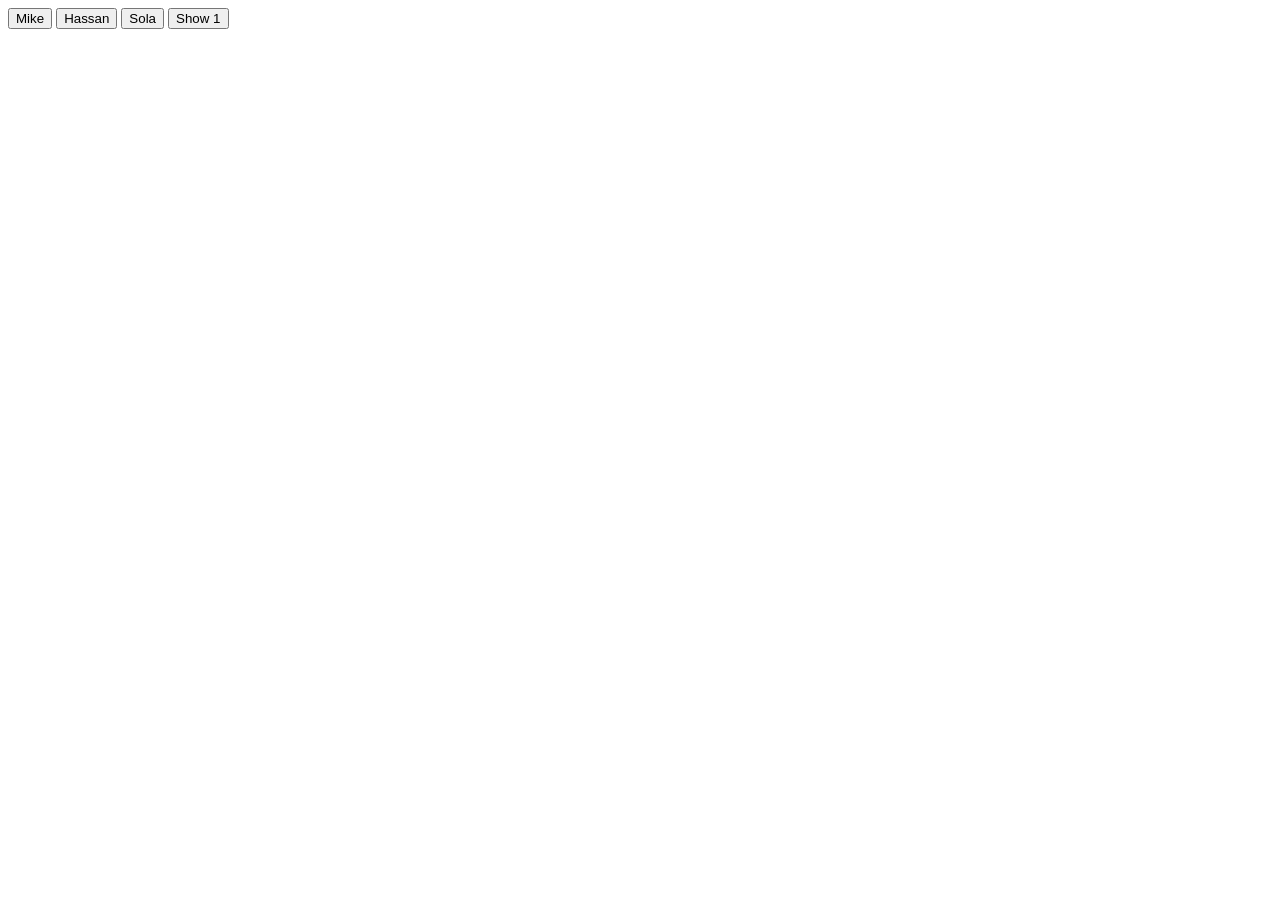
<file: param.html>
<!DOCTYPE html>
<html lang="en">
<head>
    <meta charset="UTF-8">
    <meta name="viewport" content="width=device-width, initial-scale=1.0">
    <title>Document</title>
</head>
<body>
    <button onclick="sayName('Mike', 45)">Mike</button>
    <button onclick="sayName('Hassan', 80)">Hassan</button>
    <button onclick="sayName('Sola', 4)">Sola</button>
    <button onclick="sayName()">Show 1</button>
    <div id="show"></div>
    <p><i class="fa-solid fa-house"></i></p>
</body>
<script src="/param.js"></script>
</html>
</file>
